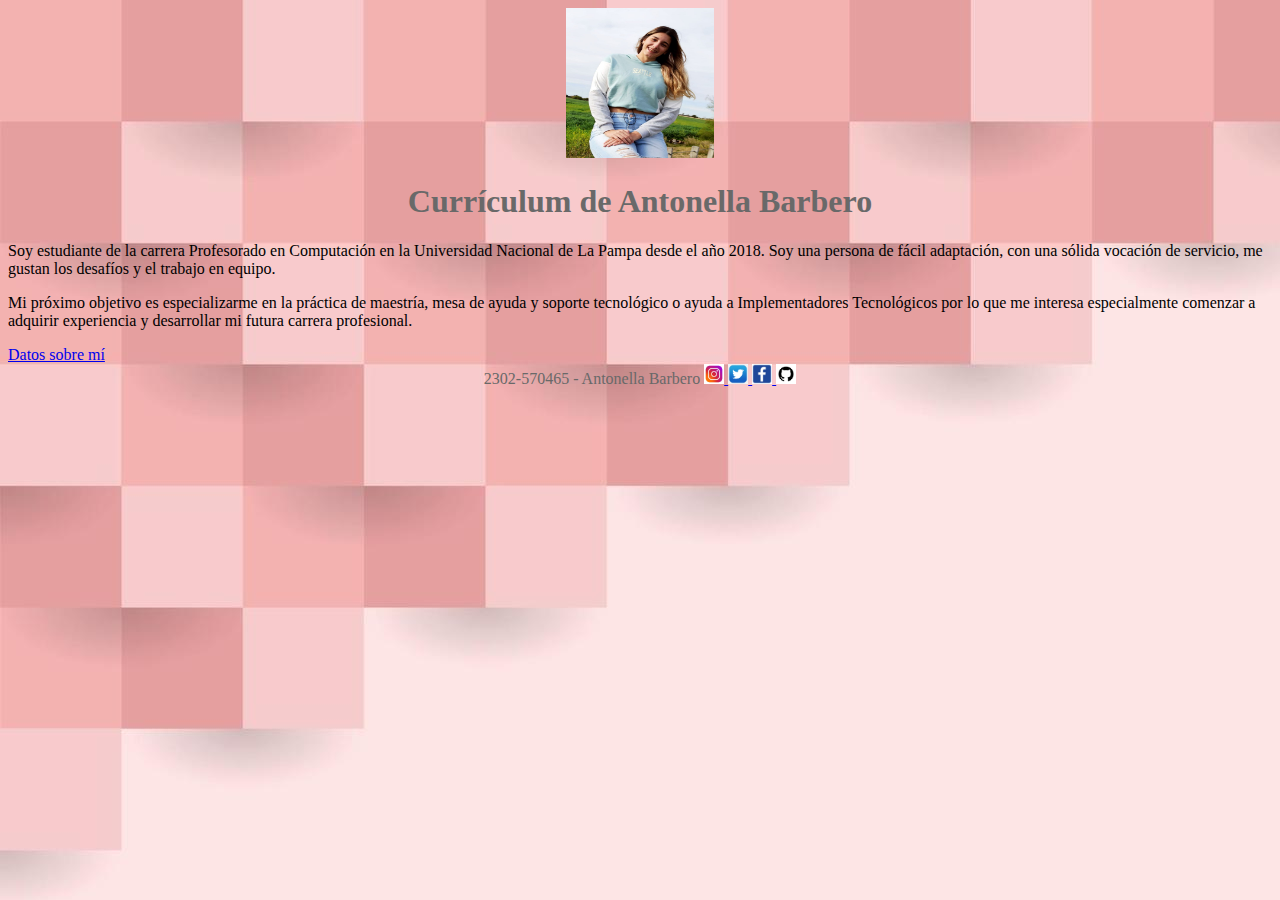
<file: index.html>
<!--Establece el tipo estandar del documento (HTML5)-->
<!DOCTYPE html>

<!--Inicio del documento HTML-->
<html lang="en">

<!--Datos que le pasamos al navegador con informacion de nuestra pagina -->
<head>
    <title>Cv Antonella Barbero</title>
    <link rel="stylesheet" href="./css/style.css">
</head>

<!--Representa todo el contenido de nuestra pagina web-->
<body background="./img/Fondo.jpg">

        <!--Cabecera del documento, o alguna seccion del contenido -->
    <header>
    <!--Logo de la página-->
    <div>
     <img src="./img/photo_2022-02-07_12-09-10.jpg" width="148" height="150">
    </div>
    <!--Titulo del curriculu,-->
    <h1>Currículum de Antonella Barbero</h1>   
    </header> 

<!--Menú-->
<main>
    <p> Soy estudiante de la carrera Profesorado en Computación en la Universidad Nacional de La 
        Pampa desde el año 2018. Soy una persona de fácil adaptación, con una sólida vocación de 
        servicio, me gustan los desafíos y el trabajo en equipo.</p>
       <p>Mi próximo objetivo es especializarme en la práctica de maestría, mesa de ayuda y soporte 
        tecnológico o ayuda a Implementadores Tecnológicos por lo que me interesa especialmente 
        comenzar a adquirir experiencia y desarrollar mi futura carrera profesional.</p>
    <nav>
      <a href="./sobremi.html">Datos sobre mí</a>  
    </nav>
        </main>

 <!--Pie de página-->
        <footer>
            <span>2302-570465 - Antonella Barbero</span>
            <!-- Link que nos lleva a mi perfil de instagram -->
            <a href="https://www.instagram.com/anntobarbero/">
            <img src="./img/icono_insta.jpg" alt="" width="20" height="20">
        </a>
        <!-- Link que nos lleva a mi perfil de twitter -->
            <a href="https://twitter.com/Annto_barbero">
                <img src="./img/icono_twitter.png" alt="" width="20" height="20">
            </a>
        <!-- Link que nos lleva a mi perfil de facebook -->
             <a href="https://www.facebook.com/anto.barbero.79/">
                 <img src="./img/icono_face.jpg" alt="" width="20" height="20">
</a>
        <!-- Link que nos lleva a mi perfil de github -->
        <a href="https://github.com/AnntoBarbero">
            <img src="./img/icono_github.png" alt="" width="20" height="20">
        </footer>    
</body>
</html>
</file>
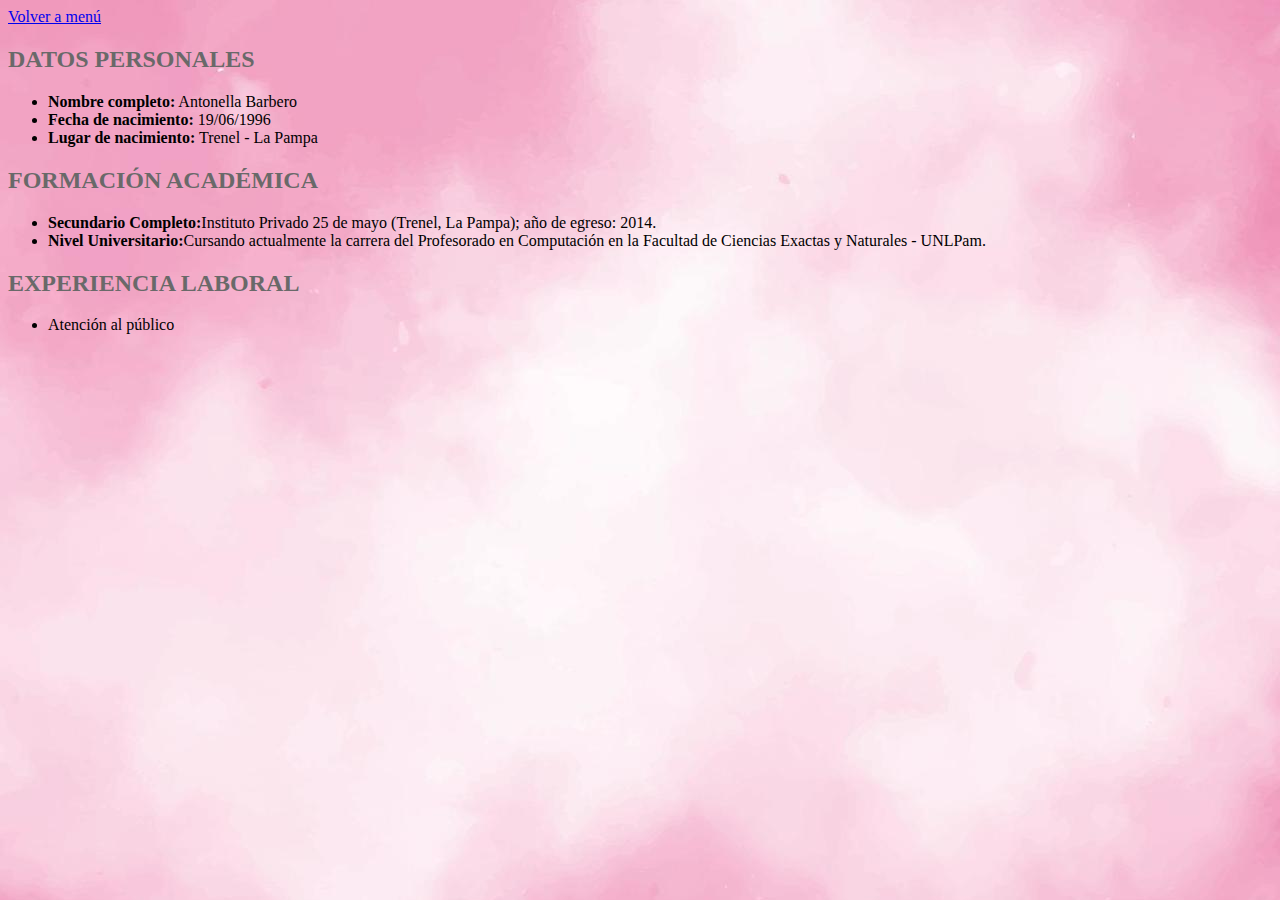
<file: sobremi.html>
<a href="./index.html">Volver a menú</a> 
<link rel="stylesheet" href="./css/style.css"> 
<body background="./img/fondo2.jpg"></body>
<h2>DATOS PERSONALES</h2>
    <!--Listas desordenadas-->
    <ul>
    <!--Letra en negrita y cursiva-->
        <li><b>Nombre completo:</b> Antonella Barbero</li>
        <li><b>Fecha de nacimiento:</b> 19/06/1996</li>
        <li><b>Lugar de nacimiento:</b> Trenel - La Pampa</li>
    </ul>

        <!--Listas anidadas-->
    <h2>FORMACIÓN ACADÉMICA</h2>
    <ul>
    <li><b>Secundario Completo:</b>Instituto Privado 25 de mayo (Trenel, La Pampa); año de egreso: 
        2014.
     </li> 
     <li><b>Nivel Universitario:</b>Cursando actualmente la carrera del Profesorado en Computación 
        en la Facultad de Ciencias Exactas y Naturales - UNLPam.
     </li> 
    </ul>

    <h2>EXPERIENCIA LABORAL</h2>
    <ul>
        <li>Atención al público 
         </li> 
        </ul>
</file>
<file: css/style.css>
h1{
    color:dimgray;
    text-align: center;
}
h2{
    color: dimgray;
}
footer{
    text-align: center;
    color: dimgray;
}
header{
    text-align: center;
}
body{
font-family:'Times New Roman', Times, serif;
}
</file>
